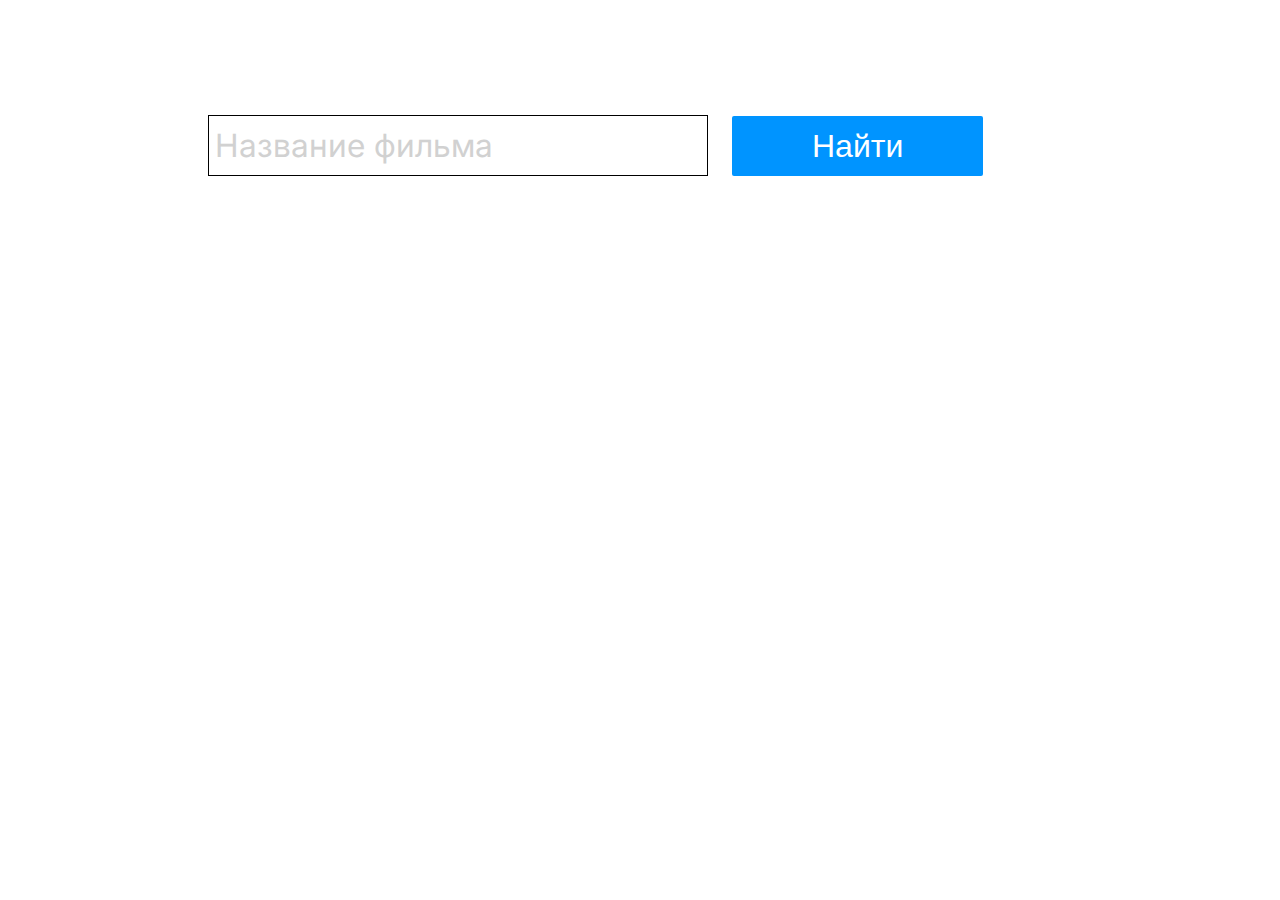
<file: index.html>
<!DOCTYPE html>
<html lang="ru">

<head>
	<meta charset="UTF-8">
	<meta name="viewport" content="width=device-width, initial-scale=1.0">
	<link rel="icon" href="./favicon.ico" type="image/x-icon">
	<link rel="shortcut icon" href="./favicon.ico" type="image/x-icon">
	<title>Movie Search App</title>
	<link rel="stylesheet" href="./css/reset.css">
	<link rel="stylesheet" href="./css/index.css">
</head>

<body>
	<main>
		<section class="search-section search">
			<div class="container">
				<div class="search__row">
					<div class="search__input-wrapper">
						<input class="js-search__input search__input" type="text" placeholder="Название фильма" maxlength="">
					</div>
					<button class="js-search__btn search__btn">Найти</button>
				</div>
				<div class="search__message-wrapper">
					<p class="js-search__message search__message"></p>
				</div>
				<div class="found-list-wrapper">
					<ul class="js-found-list found-list">
					</ul>
				</div>
			</div>
		</section>
	</main>
	<script src="./js/index.js"></script>
</body>

</html>
</file>
<file: css/index.css>
@import url('./fonts.css');
@import url('./search-page.css');
@import url('./movie-page.css');
body {
    min-height: 100vh;
    font-family: "Inter-local", sans-serif;
    background-color: #ffffff;
}

a {
    text-decoration: none;
    font-family: inherit;
}

.container {
    max-width: 1440px;
    margin: 0 auto;
    padding: 0 15px;
}

.show {
    opacity: 1;
    height: auto;
    transition: opacity 1s ease, height 0s ease 0s;
}


/* media queries */

@media (hover: hover) {}

@media (max-width: 961px) {}

@media (max-width: 850px) {}

@media (max-width: 768px) {}

@media (max-width: 590px) {}

@media (max-width: 550px) {
    .container {
        padding: 0 10px;
    }
}

@media (max-width: 350px) {}
</file>
